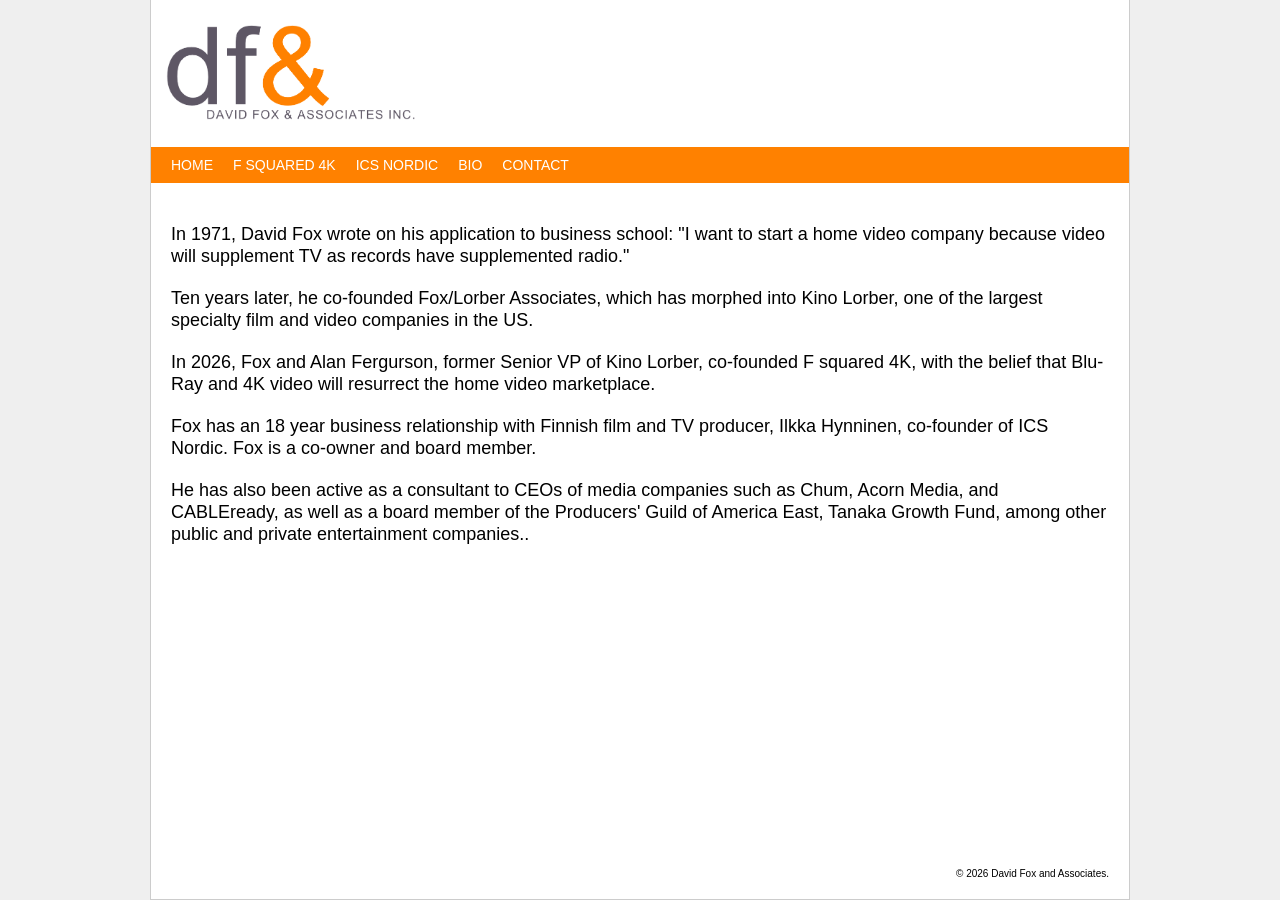
<file: index.html>
<!DOCTYPE html>
<html>
<head>
    <meta charset="UTF-8">
    <meta name="viewport" content="width=device-width">
    <title>David Fox And</title>
    <link rel="stylesheet" href="/css/style.css">
</head>

<body>
<div id="page" class="hfeed site">
    <header id="header" class="site-header" role="banner">
        <a href="/"><img src="/img/logo.png" id="logo" alt="David Fox And"></a>
        <div id="navigation">
            <ul>
                <li class="current-menu-item"><a href="/">Home</a></li>
                <li><a href="/f-squared-4k">F Squared 4k</a></li>
                <li><a href="/ics-nordic">ICS Nordic</a></li>
                <li><a href="/bio">Bio</a></li>
                <li><a href="/contact">Contact</a></li>
            </ul>
        </div>
    </header>

    <div id="content" class="site-content">
        <div class="entry-content">
            <p>In 1971, David Fox wrote on his application to business school: "I want to start a home video company because video will supplement TV as records have supplemented radio."</p>

            <p>Ten years later, he co-founded <em>Fox/Lorber Associates</em>, which has morphed into <em>Kino Lorber</em>, one of the largest specialty film and video companies in the US.</p>

            <p>In 2026, Fox and Alan Fergurson, former Senior VP of <em>Kino Lorber</em>, co-founded <em>F squared 4K</em>, with the belief that Blu-Ray and 4K video will resurrect the home video marketplace.</p>

            <p>Fox has an 18 year business relationship with Finnish film and TV producer, Ilkka Hynninen, co-founder of <em>ICS Nordic</em>. Fox is a co-owner and board member.</p>

            <p>He has also been active as a consultant to CEOs of media companies such as <em>Chum</em>, <em>Acorn Media</em>, and <em>CABLEready</em>, as well as a board member of the <em>Producers' Guild of America East</em>, <em>Tanaka Growth Fund</em>, among other public and private entertainment companies..</p>
        </div>
    </div>

    <div class="clear"></div>
    <footer id="footer" class="site-footer" role="contentinfo">
        &copy; 2026 David Fox and Associates.
    </footer>
    <div class="clear"></div>
</div>
</body>
</html>
</file>
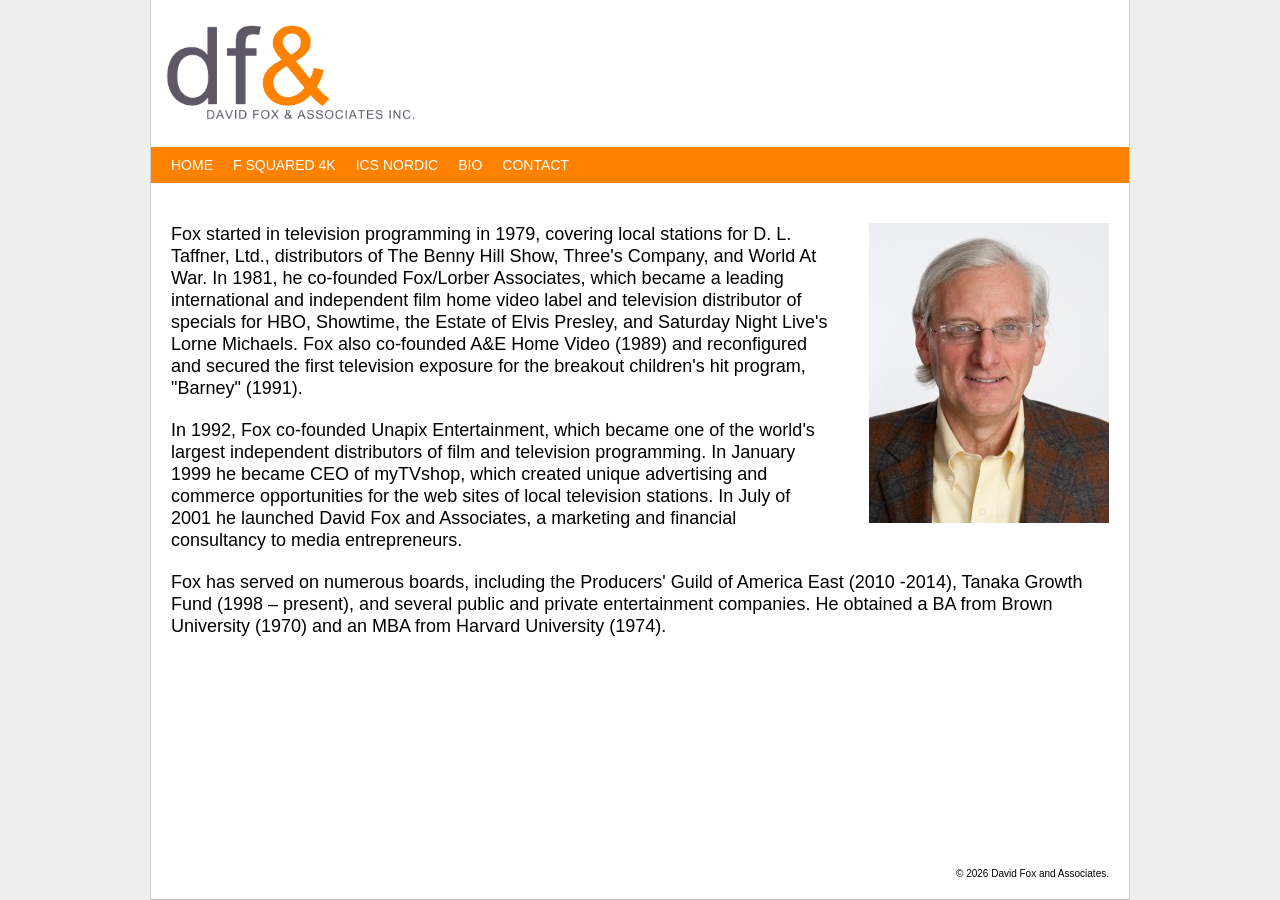
<file: bio.html>
<!DOCTYPE html>
<html>
<head>
    <meta charset="UTF-8">
    <meta name="viewport" content="width=device-width">
    <title>Bio - David Fox And</title>
    <link rel="stylesheet" href="/css/style.css">
</head>

<body>
<div id="page" class="hfeed site">
    <header id="header" class="site-header" role="banner">
        <a href="/"><img src="/img/logo.png" id="logo" alt="David Fox And"></a>
        <div id="navigation">
            <ul>
                <li><a href="/">Home</a></li>
                <li><a href="/f-squared-4k">F Squared 4k</a></li>
                <li><a href="/ics-nordic">ICS Nordic</a></li>
                <li class="current-menu-item"><a href="/bio">Bio</a></li>
                <li><a href="/contact">Contact</a></li>
            </ul>
        </div>
    </header>

    <div id="content" class="site-content">
        <div class="entry-content">
            <img src="/images/2015/04/David-Fox-Headshot-11-5-10_2-240x300.jpg" alt="David Fox" class="alignright">

            <p>Fox started in television programming in 1979, covering local stations for <em>D. L. Taffner, Ltd.</em>, distributors of <em>The Benny Hill Show</em>, <em>Three's Company</em>, and <em>World At War</em>. In 1981, he co-founded <em>Fox/Lorber Associates</em>, which became a leading international and independent film home video label and television distributor of specials for <em>HBO</em>, <em>Showtime</em>, the <em>Estate of Elvis Presley</em>, and <em>Saturday Night Live</em>'s Lorne Michaels. Fox also co-founded <em>A&amp;E Home Video</em> (1989) and reconfigured and secured the first television exposure for the breakout children's hit program, "<em>Barney</em>" (1991).</p>

            <p>In 1992, Fox co-founded <em>Unapix Entertainment</em>, which became one of the world's largest independent distributors of film and television programming. In January 1999 he became CEO of <em>myTVshop</em>, which created unique advertising and commerce opportunities for the web sites of local television stations. In July of 2001 he launched <em>David Fox and Associates</em>, a marketing and financial consultancy to media entrepreneurs.</p>

            <p>Fox has served on numerous boards, including the <em>Producers' Guild of America East</em> (2010 -2014), <em>Tanaka Growth Fund</em> (1998 – present), and several public and private entertainment companies. He obtained a BA from Brown University (1970) and an MBA from Harvard University (1974).</p>
        </div>
    </div>

    <div class="clear"></div>
    <footer id="footer" class="site-footer" role="contentinfo">
        &copy; 2026 David Fox and Associates.
    </footer>
    <div class="clear"></div>
</div>
</body>
</html>
</file>
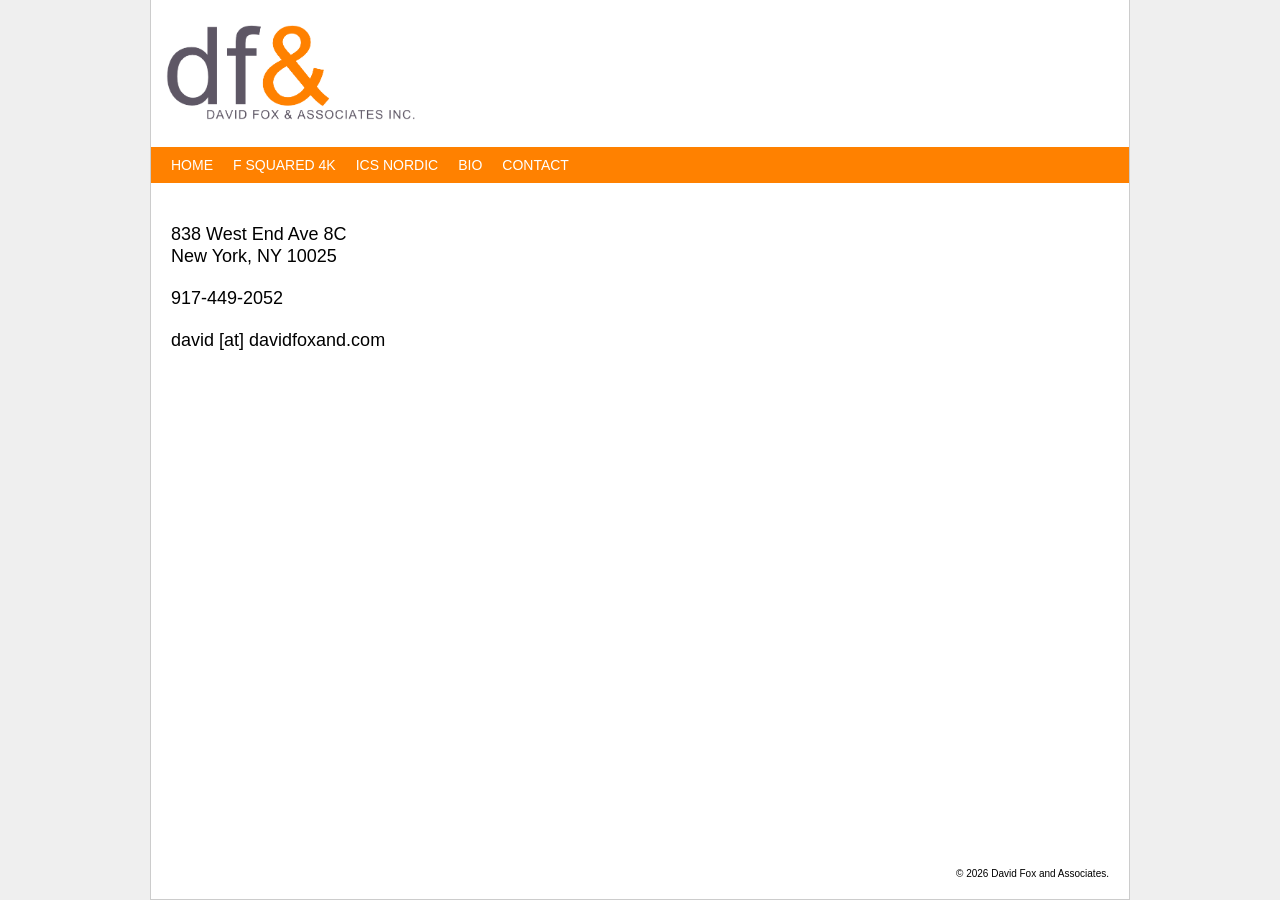
<file: contact.html>
<!DOCTYPE html>
<html>
<head>
    <meta charset="UTF-8">
    <meta name="viewport" content="width=device-width">
    <title>Contact - David Fox And</title>
    <link rel="stylesheet" href="/css/style.css">
</head>

<body>
<div id="page" class="hfeed site">
    <header id="header" class="site-header" role="banner">
        <a href="/"><img src="/img/logo.png" id="logo" alt="David Fox And"></a>
        <div id="navigation">
            <ul>
                <li><a href="/">Home</a></li>
                <li><a href="/f-squared-4k">F Squared 4k</a></li>
                <li><a href="/ics-nordic">ICS Nordic</a></li>
                <li><a href="/bio">Bio</a></li>
                <li class="current-menu-item"><a href="/contact">Contact</a></li>
            </ul>
        </div>
    </header>

    <div id="content" class="site-content">
        <div class="entry-content">
            <p>838 West End Ave 8C<br>
            New York, NY 10025</p>

            <p>917-449-2052</p>

            <p>david [at] davidfoxand.com</p>
        </div>
    </div>

    <div class="clear"></div>
    <footer id="footer" class="site-footer" role="contentinfo">
        &copy; 2026 David Fox and Associates.
    </footer>
    <div class="clear"></div>
</div>
</body>
</html>
</file>
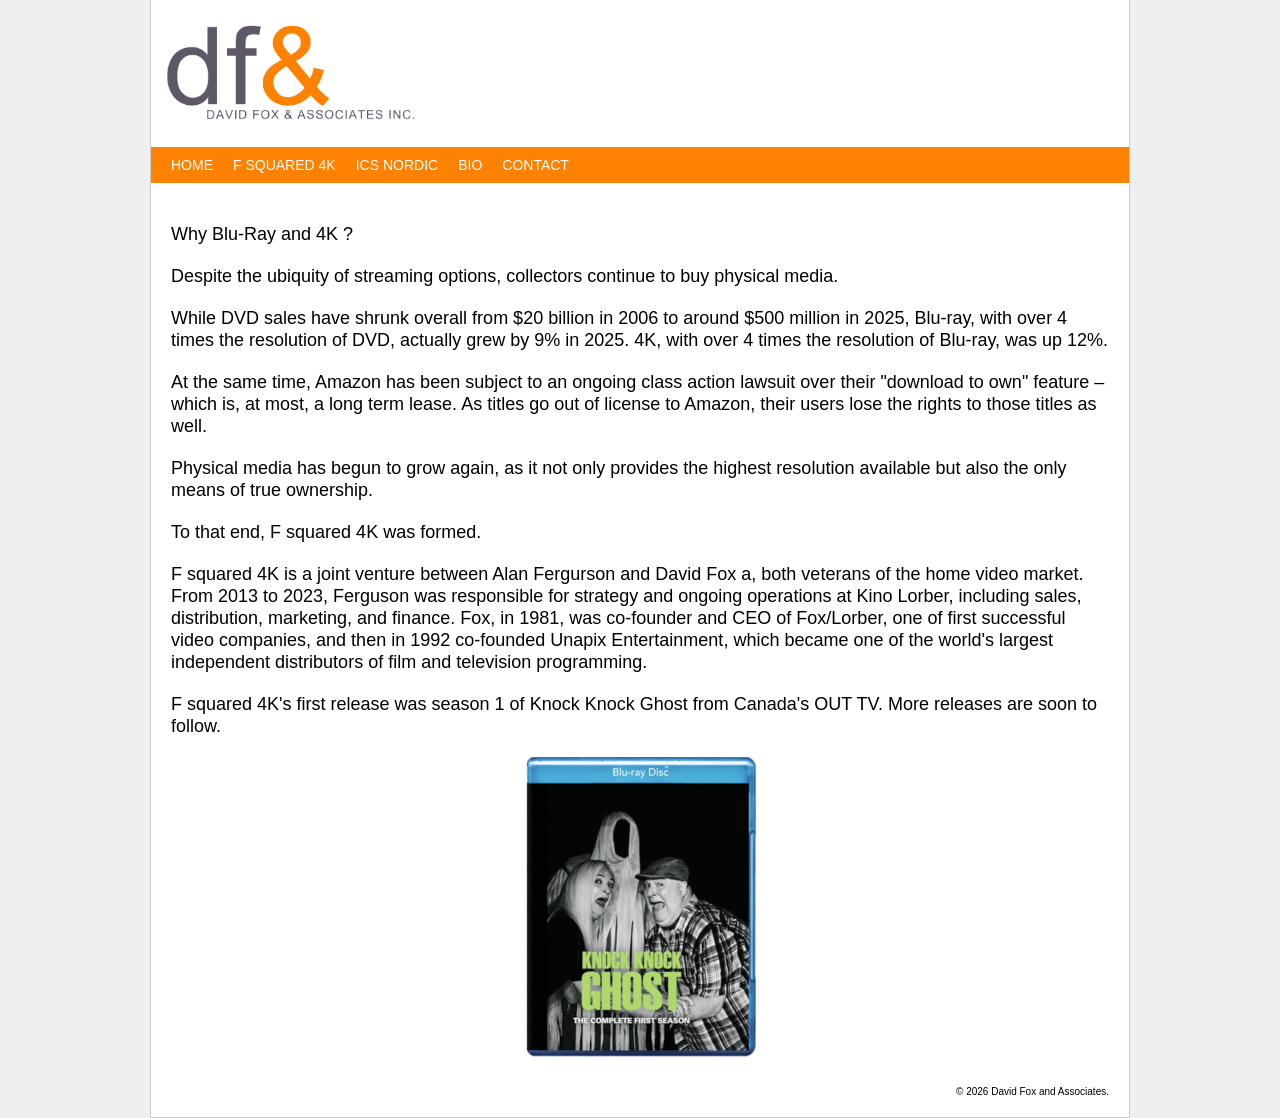
<file: f-squared-4k.html>
<!DOCTYPE html>
<html>
<head>
    <meta charset="UTF-8">
    <meta name="viewport" content="width=device-width">
    <title>F Squared 4k - David Fox And</title>
    <link rel="stylesheet" href="/css/style.css">
</head>

<body>
<div id="page" class="hfeed site">
    <header id="header" class="site-header" role="banner">
        <a href="/"><img src="/img/logo.png" id="logo" alt="David Fox And"></a>
        <div id="navigation">
            <ul>
                <li><a href="/">Home</a></li>
                <li class="current-menu-item"><a href="/f-squared-4k">F Squared 4k</a></li>
                <li><a href="/ics-nordic">ICS Nordic</a></li>
                <li><a href="/bio">Bio</a></li>
                <li><a href="/contact">Contact</a></li>
            </ul>
        </div>
    </header>

    <div id="content" class="site-content">
        <div class="entry-content">
            <p>Why Blu-Ray and 4K ?</p>

            <p>Despite the ubiquity of streaming options, collectors continue to buy physical media.</p>

            <p>While DVD sales have shrunk overall from $20 billion in 2006 to around $500 million in 2025, Blu-ray, with over 4 times the resolution of DVD, actually grew by 9% in 2025. 4K, with over 4 times the resolution of Blu-ray, was up 12%.</p>

            <p>At the same time, Amazon has been subject to an ongoing class action lawsuit over their "download to own" feature – which is, at most, a long term lease. As titles go out of license to Amazon, their users lose the rights to those titles as well.</p>

            <p>Physical media has begun to grow again, as it not only provides the highest resolution available but also the only means of true ownership.</p>

            <p>To that end, <em>F squared 4K</em> was formed.</p>

            <p><em>F squared 4K</em> is a joint venture between Alan Fergurson and David Fox a, both veterans of the home video market. From 2013 to 2023, Ferguson was responsible for strategy and ongoing operations at <em>Kino Lorber</em>, including sales, distribution, marketing, and finance. Fox, in 1981, was co-founder and CEO of <em>Fox/Lorber</em>, one of first successful video companies, and then in 1992 co-founded <em>Unapix Entertainment</em>, which became one of the world's largest independent distributors of film and television programming.</p>

            <p><em>F squared 4K</em>'s first release was season 1 of <em>Knock Knock Ghost</em> from Canada's <em>OUT TV</em>. More releases are soon to follow.</p>

            <p><img src="/images/2026/04/Screenshot-2026-04-21-at-7.03.52-PM-231x300.png" alt="Knock Knock Ghost" class="aligncenter"></p>
        </div>
    </div>

    <div class="clear"></div>
    <footer id="footer" class="site-footer" role="contentinfo">
        &copy; 2026 David Fox and Associates.
    </footer>
    <div class="clear"></div>
</div>
</body>
</html>
</file>
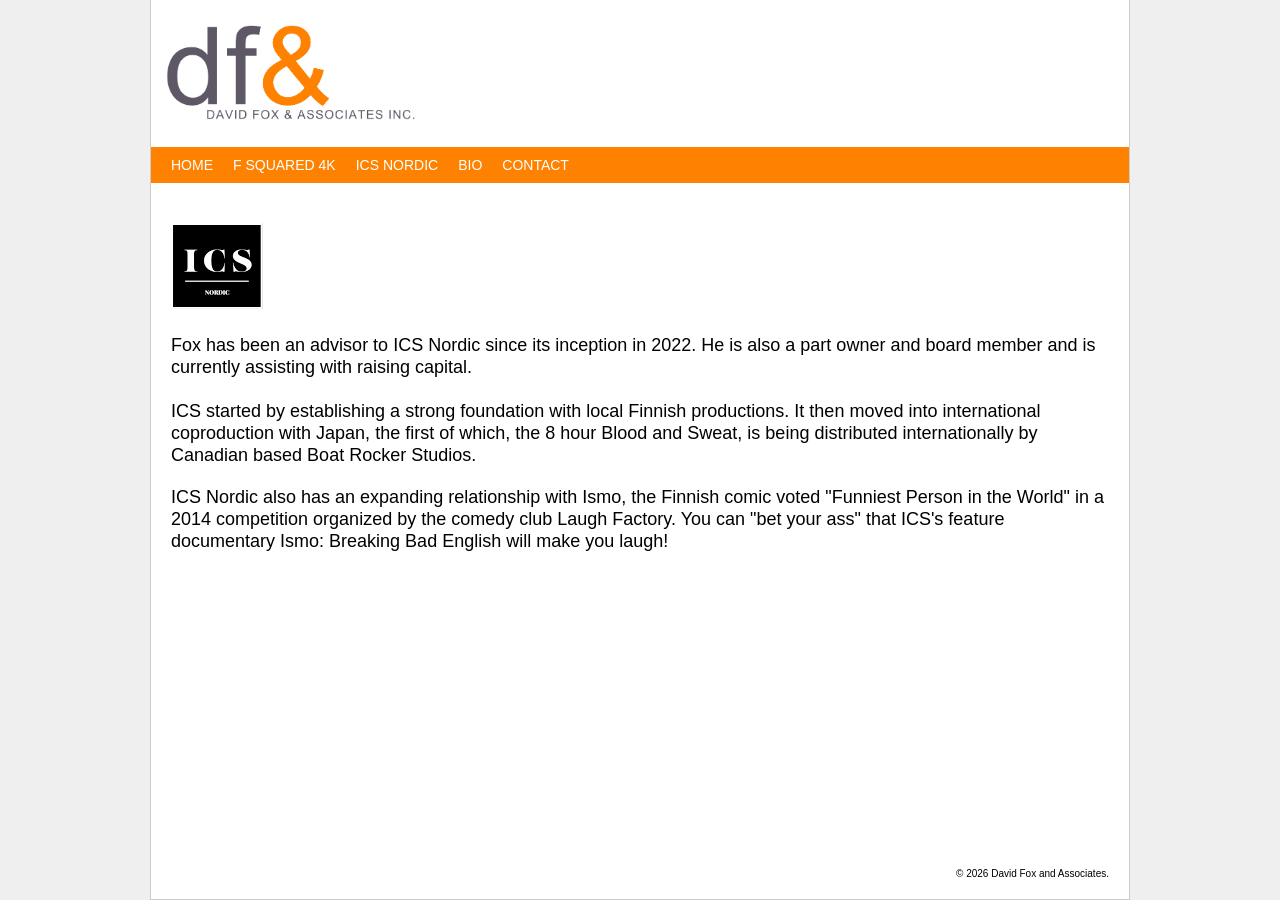
<file: ics-nordic.html>
<!DOCTYPE html>
<html>
<head>
    <meta charset="UTF-8">
    <meta name="viewport" content="width=device-width">
    <title>ICS Nordic - David Fox And</title>
    <link rel="stylesheet" href="/css/style.css">
</head>

<body>
<div id="page" class="hfeed site">
    <header id="header" class="site-header" role="banner">
        <a href="/"><img src="/img/logo.png" id="logo" alt="David Fox And"></a>
        <div id="navigation">
            <ul>
                <li><a href="/">Home</a></li>
                <li><a href="/f-squared-4k">F Squared 4k</a></li>
                <li class="current-menu-item"><a href="/ics-nordic">ICS Nordic</a></li>
                <li><a href="/bio">Bio</a></li>
                <li><a href="/contact">Contact</a></li>
            </ul>
        </div>
    </header>

    <div id="content" class="site-content">
        <div class="entry-content">
            <p><img src="/images/2026/04/ics.png" alt="ICS Nordic"></p>

            <p>Fox has been an advisor to <em>ICS Nordic</em> since its inception in 2022. He is also a part owner and board member and is currently assisting with raising capital.<br><br><em>ICS</em> started by establishing a strong foundation with local Finnish productions. It then moved into international coproduction with Japan, the first of which, the 8 hour <em>Blood and Sweat</em>, is being distributed internationally by Canadian based <em>Boat Rocker Studios</em>.</p>

            <p><em>ICS Nordic</em> also has an expanding relationship with Ismo, the Finnish comic voted "Funniest Person in the World" in a 2014 competition organized by the comedy club <em>Laugh Factory</em>. You can "bet your ass" that ICS's feature documentary <em>Ismo: Breaking Bad English</em> will make you laugh!<br><br></p>
        </div>
    </div>

    <div class="clear"></div>
    <footer id="footer" class="site-footer" role="contentinfo">
        &copy; 2026 David Fox and Associates.
    </footer>
    <div class="clear"></div>
</div>
</body>
</html>
</file>
<file: css/style.css>
/*
Theme: David Fox And - Grav CMS
Author: Andrew Fox
Description: Clean orange-branded theme migrated from WordPress
*/

/**
 * 1.0 - Reset
 */

html, body, div, span, applet, object, iframe, h1, h2, h3, h4, h5, h6, p, blockquote, pre, a, abbr, acronym, address, big, cite, code, del, dfn, em, font, ins, kbd, q, s, samp, small, strike, strong, sub, sup, tt, var, dl, dt, dd, ol, ul, li, fieldset, form, label, legend, table, caption, tbody, tfoot, thead, tr, th, td {
	border: 0;
	font-family: inherit;
	font-size: 100%;
	font-style: inherit;
	font-weight: inherit;
	margin: 0;
	outline: 0;
	padding: 0;
	vertical-align: baseline;
}

html {
	-webkit-box-sizing: border-box;
	-moz-box-sizing: border-box;
	box-sizing: border-box;
	font-size: 62.5%;
	overflow-y: scroll;
	-webkit-text-size-adjust: 100%;
	-ms-text-size-adjust: 100%;
}

*,
*:before,
*:after {
	-webkit-box-sizing: inherit;
	-moz-box-sizing: inherit;
	box-sizing: inherit;
}

body {
	background: #ffffff;
}

article,
aside,
details,
figcaption,
figure,
footer,
header,
main,
nav,
section {
	display: block;
}

ol,
ul {
	list-style: none;
}

table {
	border-collapse: separate;
	border-spacing: 0;
}

caption,
th,
td {
	font-weight: normal;
	text-align: left;
}

blockquote:before,
blockquote:after,
q:before,
q:after {
	content: "";
}

blockquote,
q {
	-webkit-hyphens: none;
	-moz-hyphens: none;
	-ms-hyphens: none;
	hyphens: none;
	quotes: none;
}

a:focus {
	outline: 2px solid #c1c1c1;
	outline: 2px solid rgba(51, 51, 51, 0.3);
}

a:hover,
a:active {
	outline: 0;
}

a img {
	border: 0;
}


/****************************** SITE STRUCTURE ******************************/


h1, a {
	color: #ff8100;
	text-decoration: none;
	outline: none!important;
	border: none;
}

h1 {
	font-size: 24px;
	margin-bottom: 10px;
}

.clear {
	clear: both;
}

strong {
	font-weight: bold;
	color: #000;
}



body, html {
	background: #efefef;
	min-height: 100%;
	font-family: arial, helvetica, sans-serif;
	margin: 0px;
	padding: 0px;
	height: 100%;
}

#page {
	background: #fff;
	border-left: 1px solid #ccc;
	border-right: 1px solid #ccc;
	border-bottom: 1px solid #ccc;
	position: relative;

}

#page {
	max-width: 980px;
	margin: 0 auto;

	min-height: 100%;
}

#header {
	padding-top: 20px;
}


#logo {
	height: auto;
	max-width: 260px;
	margin-left: 10px;
	margin-bottom: 20px;
}

#navigation {
	width: 100%;
	background-color: #ff8100;
	color: #fff;
	text-align: left;
	padding: 0px 10px;
	height: 36px;

}

#navigation a {
	color: #fff;
	text-decoration: none;
	font-size: 14px;

}

#navigation .active {
	background: #fff;
}

#navigation .active a {
	color: #ff8100;
}

#navigation li {
	display: block;
	float: left;
	padding: 10px 10px;
	text-transform: uppercase;
}

#navigation li ul {
	position: absolute;
	background-color: #ff8100;
	display: none;
	text-align: left;
	font-size: 12px;
	padding: 10px 0px;
	margin-left: -10px;
	z-index: 10000;
}

#navigation li:hover ul {
	display: block;
}



#navigation li:hover a {
	color: #efefef;
}

#navigation li.active:hover a {
	color: #ff8100;
}

#navigation li ul li {
	display: block;
	padding: 5px 10px;
	text-transform: none;
	float: none;
}




#content {
	padding: 20px;
	font-size: 18px;
	height: 100%;
	display: block;
	line-height: 22px;
	padding-top: 40px;
	padding-bottom :20px;
}

#content p {
	margin-bottom: 20px;

}

#content p:last-child {
	margin-bottom: 40px;
}

.entry-content {
	height: 100%;
	display: block;
}

#content li {
	list-style: circle;
	margin-left:18px;
}

#footer {
	padding: 20px;
	text-align: right;
	position: absolute;
	bottom: 0px;
	width: 100%;
}

.alignleft {
	display: inline;
	float: left;
}

.alignright {
	display: inline;
	float: right;
}

.aligncenter {
	display: block;
	margin: 20px auto 40px auto;
	max-width: 100%;
	height: auto;
}

img.alignright {
	float: right;
	margin: 0px 0px 40px 40px;

}




@media screen and (max-width: 640px) {

	img.alignright, img.aligncenter, img.alignleft {
		display: none;
	}


}
</file>
